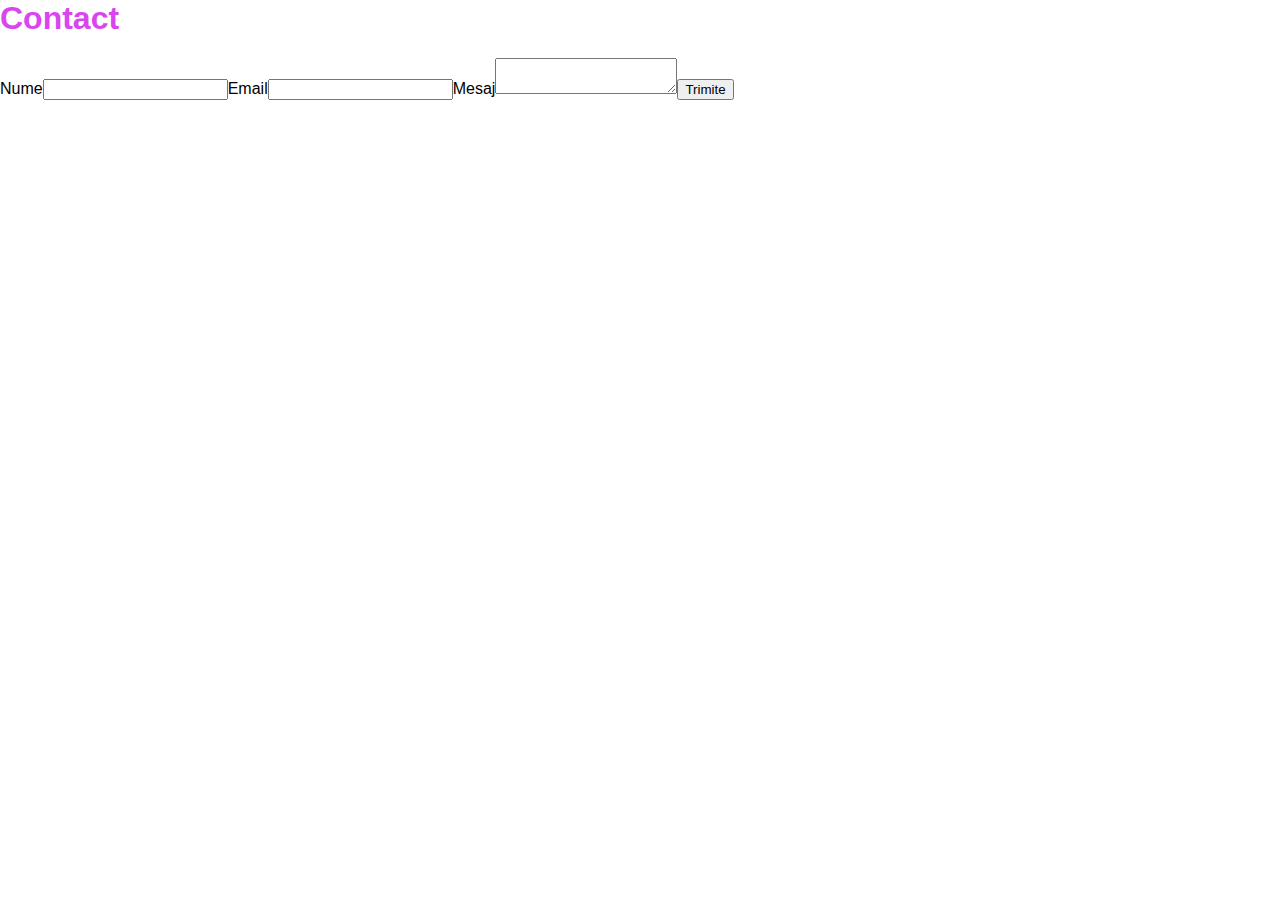
<file: contact.html>
<html><head><title>Contact</title><link rel='stylesheet' href='assets/style.css'></head><body><h1>Contact</h1><form action='mailto:valentin.polexici@example.com' method='post' enctype='text/plain'><label>Nume<input type='text' name='Nume'></label><label>Email<input type='email' name='Email'></label><label>Mesaj<textarea name='Mesaj'></textarea></label><button type='submit'>Trimite</button></form></body></html>
</file>
<file: assets/style.css>
body{font-family:sans-serif;margin:0;padding:0;}h1{color:#d946ef;}a{color:#d946ef;}
</file>
